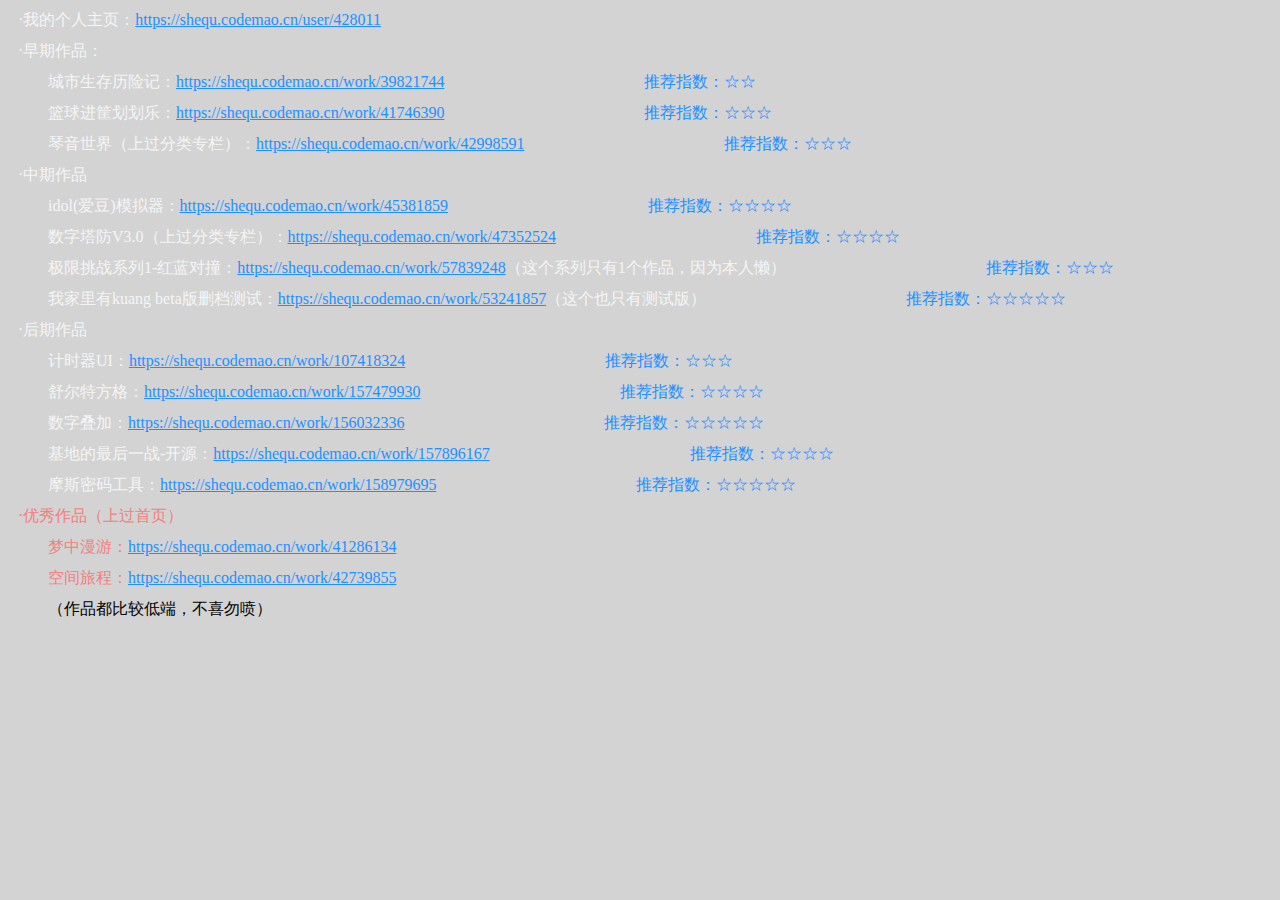
<file: 编程辑/works.html>
<!DOCTYPE html>
<html lang="zh">
<head>
    <meta charset="UTF-8">
    <title>works</title>
    <link rel="stylesheet" type="text/css" href="编程辑.css">
</head>
<body>
<p class="a">·我的个人主页：<a target="_blank" href="https://shequ.codemao.cn/user/428011">https://shequ.codemao.cn/user/428011</a></p>
<p class="a">·早期作品：</p>
<p class="start a">城市生存历险记：<a target="_blank" href="https://shequ.codemao.cn/work/39821744">https://shequ.codemao.cn/work/39821744</a><a class="star">推荐指数：☆☆</a></p>
<p class="start a">篮球进筐划划乐：<a target="_blank" href="https://shequ.codemao.cn/work/41746390">https://shequ.codemao.cn/work/41746390</a><a class="star">推荐指数：☆☆☆</a></p>
<p class="start a">琴音世界（上过分类专栏）：<a target="_blank" href="https://shequ.codemao.cn/work/42998591">https://shequ.codemao.cn/work/42998591</a><a class="star">推荐指数：☆☆☆</a></p>
<p class="a">·中期作品</p>
<p class="start a">idol(爱豆)模拟器：<a target="_blank" href="https://shequ.codemao.cn/work/45381859">https://shequ.codemao.cn/work/45381859</a><a class="star">推荐指数：☆☆☆☆</a></p>
<p class="start a">数字塔防V3.0（上过分类专栏）：<a target="_blank" href="https://shequ.codemao.cn/work/47352524">https://shequ.codemao.cn/work/47352524</a><a class="star">推荐指数：☆☆☆☆</a></p>
<p class="start a">极限挑战系列1-红蓝对撞：<a target="_blank" href="https://shequ.codemao.cn/work/57839248">https://shequ.codemao.cn/work/57839248</a>（这个系列只有1个作品，因为本人懒）<a class="star">推荐指数：☆☆☆</a></p>
<p class="start a">我家里有kuang beta版删档测试：<a target="_blank" href="https://shequ.codemao.cn/work/53241857">https://shequ.codemao.cn/work/53241857</a>（这个也只有测试版）<a class="star">推荐指数：☆☆☆☆☆</a></p>
<p class="a">·后期作品</p>
<p class="start a">计时器UI：<a target="_blank" href="https://shequ.codemao.cn/work/107418324">https://shequ.codemao.cn/work/107418324</a><a class="star">推荐指数：☆☆☆</a></p>
<p class="start a">舒尔特方格：<a target="_blank" href="https://shequ.codemao.cn/work/157479930">https://shequ.codemao.cn/work/157479930</a><a class="star">推荐指数：☆☆☆☆</a></p>
<p class="start a">数字叠加：<a target="_blank" href="https://shequ.codemao.cn/work/156032336">https://shequ.codemao.cn/work/156032336</a><a class="star">推荐指数：☆☆☆☆☆</a></p>
<p class="start a">基地的最后一战-开源：<a target="_blank" href="https://shequ.codemao.cn/work/157896167">https://shequ.codemao.cn/work/157896167</a><a class="star">推荐指数：☆☆☆☆</a></p>
<p class="start a">摩斯密码工具：<a target="_blank" href="https://shequ.codemao.cn/work/158979695">https://shequ.codemao.cn/work/158979695</a><a class="star">推荐指数：☆☆☆☆☆</a></p>
<p class="A">·优秀作品（上过首页）</p>
<p class="start A">梦中漫游：<a target="_blank" href="https://shequ.codemao.cn/work/41286134">https://shequ.codemao.cn/work/41286134</a></p>
<p class="start A">空间旅程：<a target="_blank" href="https://shequ.codemao.cn/work/42739855">https://shequ.codemao.cn/work/42739855</a></p>
<p class="start">（作品都比较低端，不喜勿喷）</p>
</body>
</html>
</file>
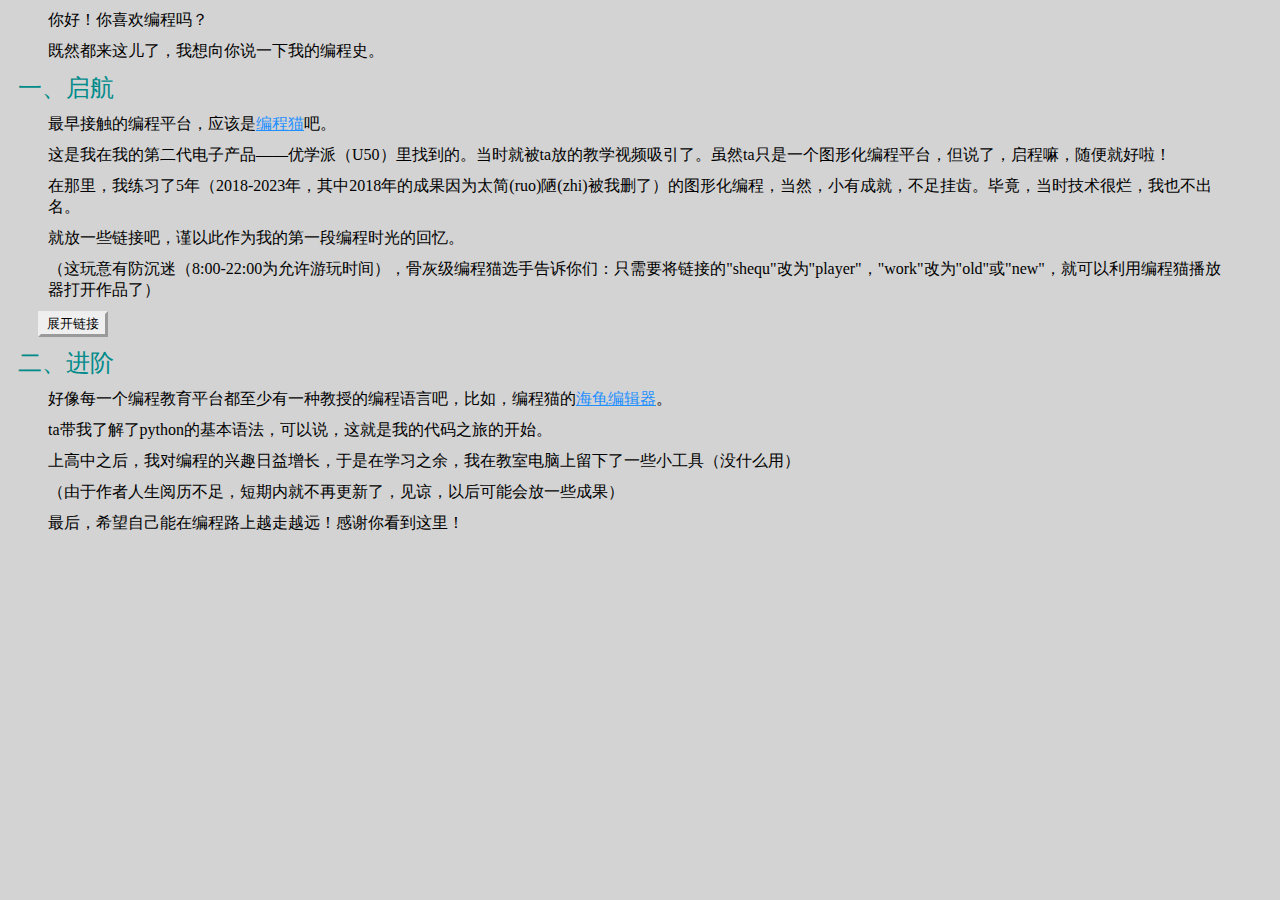
<file: 编程辑/编程辑.html>
<!DOCTYPE html>
<html lang="zh">
<head>
    <meta charset="UTF-8">
    <title>编程辑</title>
    <link rel="stylesheet" type="text/css" href="编程辑.css">
</head>
<body>
<p class="start">你好！你喜欢编程吗？</p>
<p class="start">既然都来这儿了，我想向你说一下我的编程史。</p>
<p class="t1" id="一">一、启航</p>
<p class="start">最早接触的编程平台，应该是<a class="p" target="_blank" href="https://shequ.codemao.cn">编程猫</a>吧。</p>
<p class="start">这是我在我的第二代电子产品——优学派（U50）里找到的。当时就被ta放的教学视频吸引了。虽然ta只是一个图形化编程平台，但说了，启程嘛，随便就好啦！</p>
<p class="start">在那里，我练习了5年（2018-2023年，其中2018年的成果因为太简(ruo)陋(zhi)被我删了）的图形化编程，当然，小有成就，不足挂齿。毕竟，当时技术很烂，我也不出名。</p>
<p class="start">就放一些链接吧，谨以此作为我的第一段编程时光的回忆。</p>
<p class="start">（这玩意有防沉迷（8:00-22:00为允许游玩时间），骨灰级编程猫选手告诉你们：只需要将链接的"shequ"改为"player"，"work"改为"old"或"new"，就可以利用编程猫播放器打开作品了）</p>
<button id="button">展开链接</button>
<p><iframe id="iframe" src="works.html" width="1200" height="615" hidden="hidden"></iframe></p>
<p class="t1" id="二">二、进阶</p>
<p class="start">好像每一个编程教育平台都至少有一种教授的编程语言吧，比如，编程猫的<a class="p" target="_blank" href="https://turtle.codemao.cn/">海龟编辑器</a>。</p>
<p class="start">ta带我了解了python的基本语法，可以说，这就是我的代码之旅的开始。</p><p></p>
<p class="start">上高中之后，我对编程的兴趣日益增长，于是在学习之余，我在教室电脑上留下了一些小工具（没什么用）</p>
<p class="start">（由于作者人生阅历不足，短期内就不再更新了，见谅，以后可能会放一些成果）</p>
<p class="start">最后，希望自己能在编程路上越走越远！感谢你看到这里！</p>
</body>
</html>
<script>
    let button = document.getElementById('button');
    let iframe = document.getElementById('iframe');
    let times = 0;
    button.addEventListener('click', function(){
        if(times % 2 === 0){
            iframe.removeAttribute('hidden');
            button.textContent = '收起链接';
        }else{
            iframe.setAttribute('hidden','hidden');
            button.textContent = '展开链接';}
        times++
    });
</script>
</file>
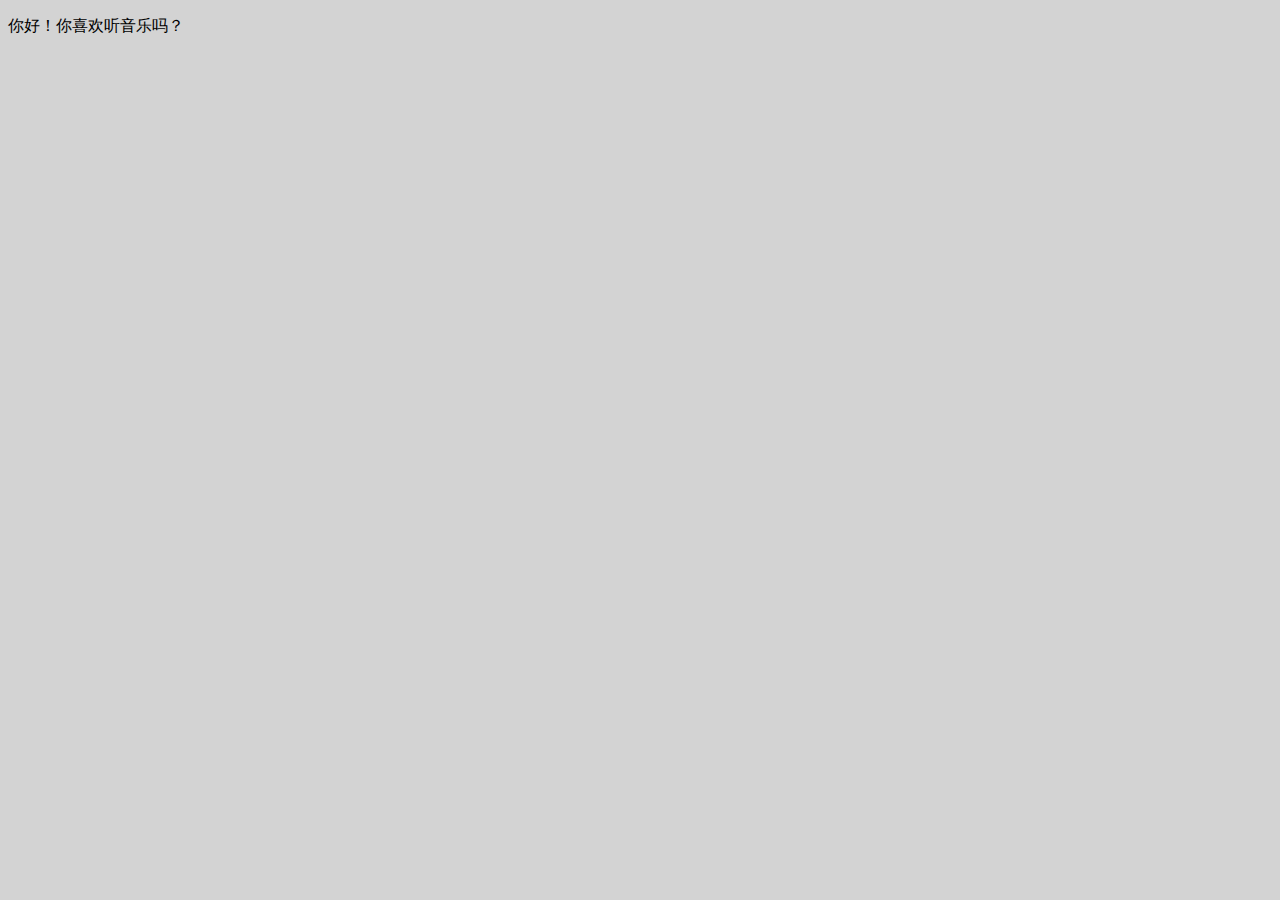
<file: 音乐辑/音乐辑.html>
<!DOCTYPE html>
<html lang="zh">
<head>
    <meta charset="UTF-8">
    <title>编程辑</title>
    <link rel="stylesheet" type="text/css" href="音乐辑.css">
</head>
<body>
<p class="start">你好！你喜欢听音乐吗？</p>
</body>
</html>
</file>
<file: 编程辑/编程辑.css>
@font-face{
    font-family: '方正粗黑宋简体';
    src: 'https://fircm.github.io/main/方正粗黑宋简体.ttf';
    font-weight: normal;
}

body{
    font-family: '方正粗黑宋简体';
    background-color: lightgrey;
}

p{
    margin: 10px;
}

a{
    color: dodgerblue;
}

p.start{
    padding: 0 30px;
}

p.t1{
    font-size: 150%;
    color: darkcyan;
    font-family: 微软雅黑;
}

p.a{
    color: whitesmoke;
}

p.A{
    color: lightcoral;
}

a.star{
    position: relative;
    left: 200px;
}

button{
    margin-inline: 30px;
    border: outset;
}

button:active{
    border: inset;
}

iframe{
    border: none;
}
</file>
<file: 音乐辑/音乐辑.css>
@font-face{
    font-family: '方正粗黑宋简体';
    src: 'https://fircm.github.io/main/方正粗黑宋简体.ttf';
    font-weight: normal;
}

body{
    font-family: '方正粗黑宋简体';
    background-color: lightgrey;
}
</file>
